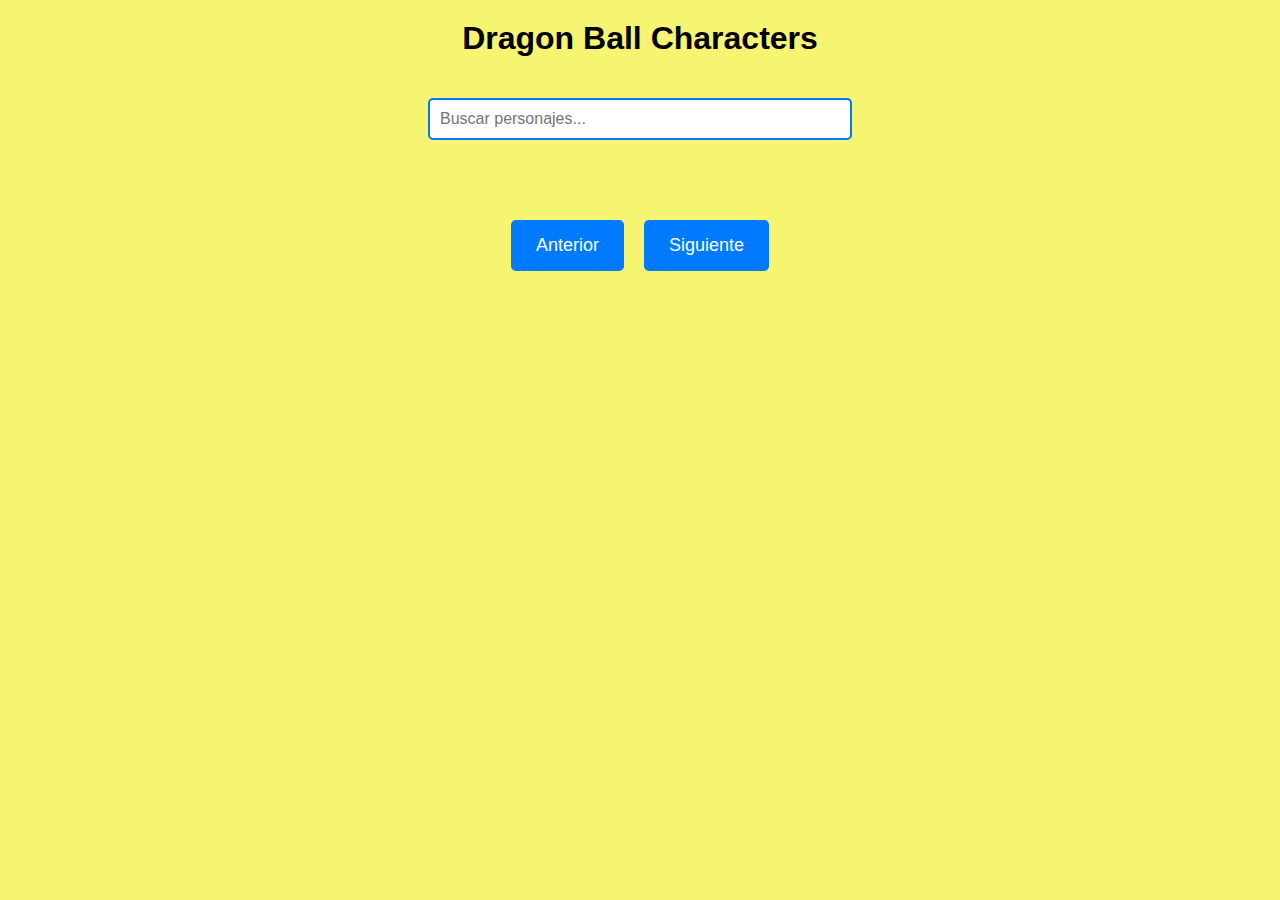
<file: index.html>
<!DOCTYPE html>
<html lang="en">

<head>
    <meta charset="UTF-8">
    <meta name="viewport" content="width=device-width, initial-scale=1.0">
    <link rel="stylesheet" href="style.css">
    <title>Dragon Ball API</title>
</head>

<body>
    <h1>Dragon Ball Characters</h1>
    <input type="text" id="search-input" placeholder="Buscar personajes..." />
    <div class="character-container" id="character-container">
    </div>
    <div class="pagination">
        <button id="prev-btn">Anterior</button>
        <button id="next-btn">Siguiente</button>
    </div>



    <script src="dragon.js"></script>
</body>

</html>
</file>
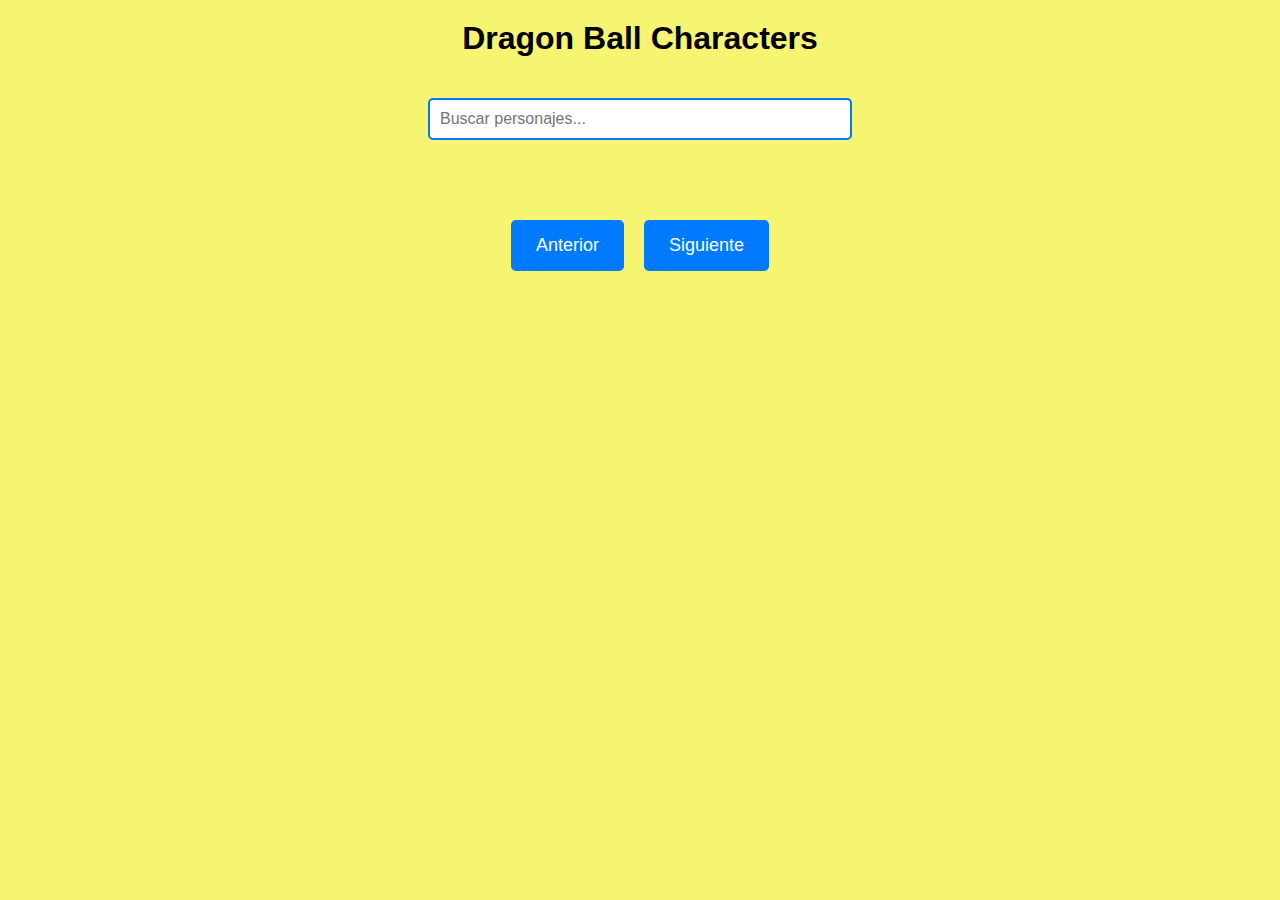
<file: api1/index.html>
<!DOCTYPE html>
<html lang="en">

<head>
    <meta charset="UTF-8">
    <meta name="viewport" content="width=device-width, initial-scale=1.0">
    <link rel="stylesheet" href="style.css">
    <title>Dragon Ball API</title>
</head>

<body>
    <h1>Dragon Ball Characters</h1>
    <input type="text" id="search-input" placeholder="Buscar personajes..." />
    <div class="character-container" id="character-container">
    </div>
    <div class="pagination">
        <button id="prev-btn">Anterior</button>
        <button id="next-btn">Siguiente</button>
    </div>



    <script src="dragon.js"></script>
</body>

</html>
</file>
<file: style.css>
/* General */
body {
    font-family: Arial, sans-serif;
    background-color: #f5f572;
    margin: 0;
    padding: 0;
    display: flex;
    flex-direction: column;
    align-items: center;
    justify-content: center;
}

h1 {
    text-align: center;
    color: #000000;
    margin-top: 20px;
}

/* Container para las tarjetas de personajes */
.character-container {
    display: grid;
    grid-template-columns: repeat(auto-fill, minmax(250px, 1fr));
    gap: 20px;
    width: 90%;
    max-width: 1200px;
    margin: 20px auto;
}

/* Estilos de las tarjetas */
.character-card {
    background-color: #056c7e76;
    border: 1px solid #ddd;
    border-radius: 8px;
    box-shadow: 0 2px 8px rgba(0, 0, 0, 0.1);
    transition: transform 0.3s ease;
    text-align: center;
    padding: 20px;
}

.character-card:hover {
    transform: scale(1.05);
    background-color: #0a9db780;
    ;
}

.character-image {
    width: 45%;
    height: 250px;
    object-fit: cover;
    border-bottom: 2px solid #000000;
    position: relative;
    overflow: visible;
}

.character-name {
    font-size: 1.5em;
    color: #333;
    margin: 15px 0;
}

.character-info {
    color: #666;
    font-size: 1em;
}

.character-info span {
    font-weight: bold;
    color: #000;
}

.pagination {
    display: flex;
    justify-content: center;
    /* Centra los botones en el contenedor */
    margin: 20px 0;
    /* Espacio arriba y abajo de los botones */
}

.pagination button {
    background-color: #007bff;
    /* Color de fondo */
    color: white;
    /* Color del texto */
    border: none;
    /* Sin borde */
    border-radius: 5px;
    /* Bordes redondeados */
    padding: 15px 25px;
    /* Espaciado interno */
    font-size: 18px;
    /* Tamaño de la fuente */
    cursor: pointer;
    /* Cambia el cursor al pasar el ratón */
    margin: 0 10px;
    /* Espacio entre los botones */
    transition: background-color 0.3s;
    /* Efecto de transición al cambiar el color de fondo */
}

.pagination button:hover {
    background-color: #0056b3;
    /* Color de fondo al pasar el ratón */
}

.pagination button:disabled {
    background-color: #ccc;
    /* Color de fondo para botones deshabilitados */
    cursor: not-allowed;
    /* Cambia el cursor para indicar que está deshabilitado */
}

#search-input {
    width: 100%;
    /* Ancho completo del contenedor */
    max-width: 400px;
    /* Ancho máximo para el campo de búsqueda */
    padding: 10px;
    /* Espaciado interno */
    margin: 20px auto;
    /* Margen superior e inferior, centrado horizontalmente */
    border: 2px solid #007BFF;
    /* Borde azul */
    border-radius: 5px;
    /* Bordes redondeados */
    font-size: 16px;
    /* Tamaño de fuente */
    transition: border-color 0.3s ease;
    /* Transición suave para el borde */
}

#search-input:focus {
    border-color: #0056b3;
    /* Cambio de color de borde al enfocar */
    outline: none;
    /* Quitar el contorno predeterminado */
}
</file>
<file: api1/style.css>
/* General */
body {
    font-family: Arial, sans-serif;
    background-color: #f5f572;
    margin: 0;
    padding: 0;
    display: flex;
    flex-direction: column;
    align-items: center;
    justify-content: center;
}

h1 {
    text-align: center;
    color: #000000;
    margin-top: 20px;
}

/* Container para las tarjetas de personajes */
.character-container {
    display: grid;
    grid-template-columns: repeat(auto-fill, minmax(250px, 1fr));
    gap: 20px;
    width: 90%;
    max-width: 1200px;
    margin: 20px auto;
}

/* Estilos de las tarjetas */
.character-card {
    background-color: #056c7e76;
    border: 1px solid #ddd;
    border-radius: 8px;
    box-shadow: 0 2px 8px rgba(0, 0, 0, 0.1);
    transition: transform 0.3s ease;
    text-align: center;
    padding: 20px;
}

.character-card:hover {
    transform: scale(1.05);
    background-color: #0a9db780;
    ;
}

.character-image {
    width: 45%;
    height: 250px;
    object-fit: cover;
    border-bottom: 2px solid #000000;
    position: relative;
    overflow: visible;
}

.character-name {
    font-size: 1.5em;
    color: #333;
    margin: 15px 0;
}

.character-info {
    color: #666;
    font-size: 1em;
}

.character-info span {
    font-weight: bold;
    color: #000;
}

.pagination {
    display: flex;
    justify-content: center;
    /* Centra los botones en el contenedor */
    margin: 20px 0;
    /* Espacio arriba y abajo de los botones */
}

.pagination button {
    background-color: #007bff;
    /* Color de fondo */
    color: white;
    /* Color del texto */
    border: none;
    /* Sin borde */
    border-radius: 5px;
    /* Bordes redondeados */
    padding: 15px 25px;
    /* Espaciado interno */
    font-size: 18px;
    /* Tamaño de la fuente */
    cursor: pointer;
    /* Cambia el cursor al pasar el ratón */
    margin: 0 10px;
    /* Espacio entre los botones */
    transition: background-color 0.3s;
    /* Efecto de transición al cambiar el color de fondo */
}

.pagination button:hover {
    background-color: #0056b3;
    /* Color de fondo al pasar el ratón */
}

.pagination button:disabled {
    background-color: #ccc;
    /* Color de fondo para botones deshabilitados */
    cursor: not-allowed;
    /* Cambia el cursor para indicar que está deshabilitado */
}

#search-input {
    width: 100%;
    /* Ancho completo del contenedor */
    max-width: 400px;
    /* Ancho máximo para el campo de búsqueda */
    padding: 10px;
    /* Espaciado interno */
    margin: 20px auto;
    /* Margen superior e inferior, centrado horizontalmente */
    border: 2px solid #007BFF;
    /* Borde azul */
    border-radius: 5px;
    /* Bordes redondeados */
    font-size: 16px;
    /* Tamaño de fuente */
    transition: border-color 0.3s ease;
    /* Transición suave para el borde */
}

#search-input:focus {
    border-color: #0056b3;
    /* Cambio de color de borde al enfocar */
    outline: none;
    /* Quitar el contorno predeterminado */
}
</file>
